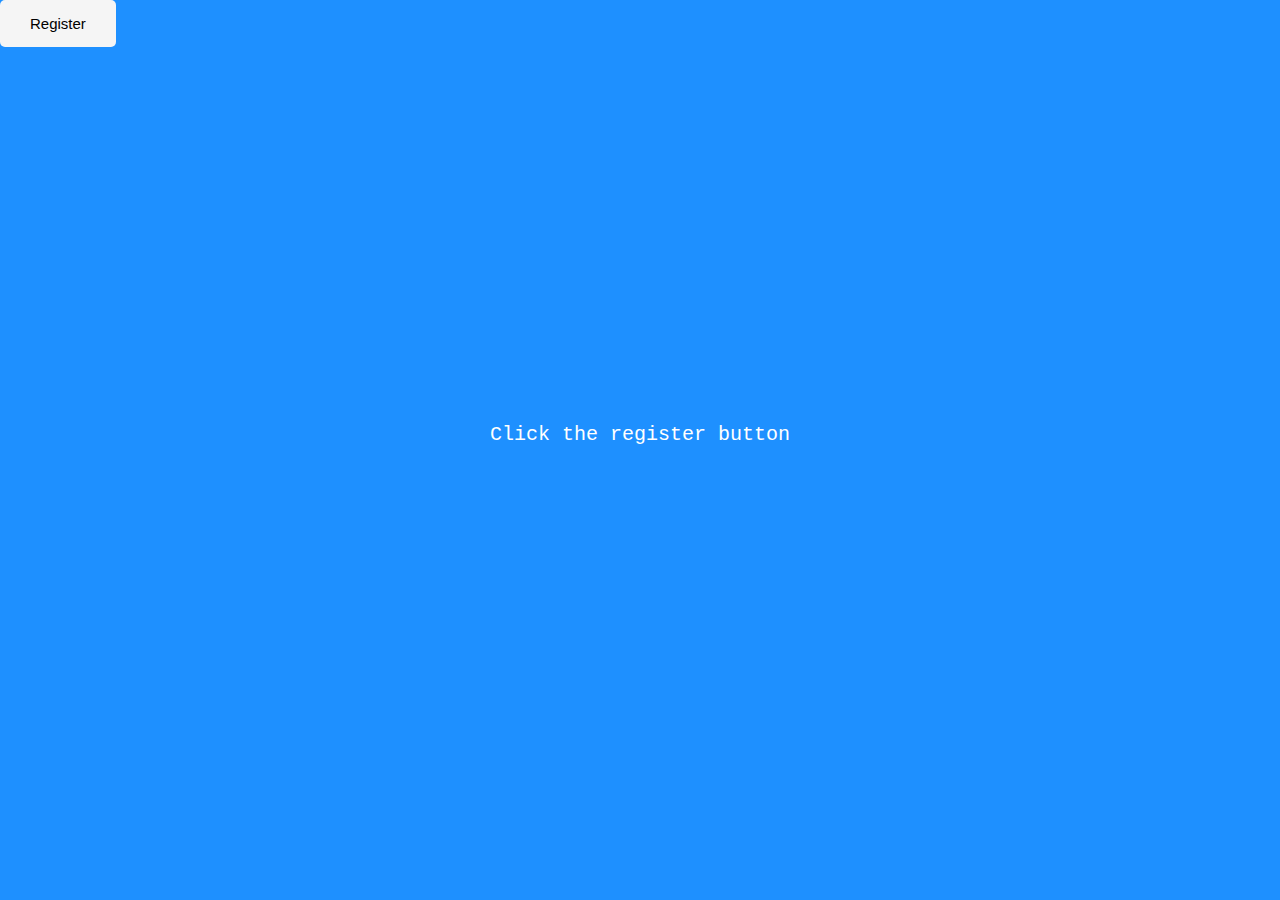
<file: index.html>
<!DOCTYPE html>
<html lang="en">

<head>
  <meta charset="UTF-8" />
  <meta http-equiv="X-UA-Compatible" content="IE=edge" />
  <meta name="viewport" content="width=device-width, initial-scale=1.0" />
  <title>My web</title>
  <link rel="stylesheet" href="./style.css" />
</head>

<body>
  <form id="register-form">
    <div class="container">
      <label><b>Name</b></label>
      <input type="text" name="name" placeholder="Enter Name" required>
      <br><br>

      <label><b>E-mail</b></label>
      <input type="email" name="email" placeholder="Enter Email" required>

      <label><b>Password</b></label>
      <input type="password" name="Psw" placeholder="Enter password" required>

      <label><b>Confirm Password</b></label>
      <input type="Password" name="psw-confirm" placeholder="confirm password" required>

      <label><b>Enter a phone number:</b></label>
      <input type="tel" id="phone-input" name="phone" maxlength="10" placeholder="123-45-678" required>


      <p>
        By creating an account you agree to our
        <a href="#">Terms and privacy</a>
      </p>
      <div>

        <button type="submit" class="signupbtn">sign up</button>


        <button type="button" class="cancelbtn">cancel</button>
      </div>
    </div>
  </form>

  <div class="register">
    <button>Register</button>
  </div>
  <p>Click the register button</p>
  <script src="https://ajax.googleapis.com/ajax/libs/jquery/3.6.0/jquery.min.js"></script>
  <script src="./form.js"></script>
</body>

</html>
</file>
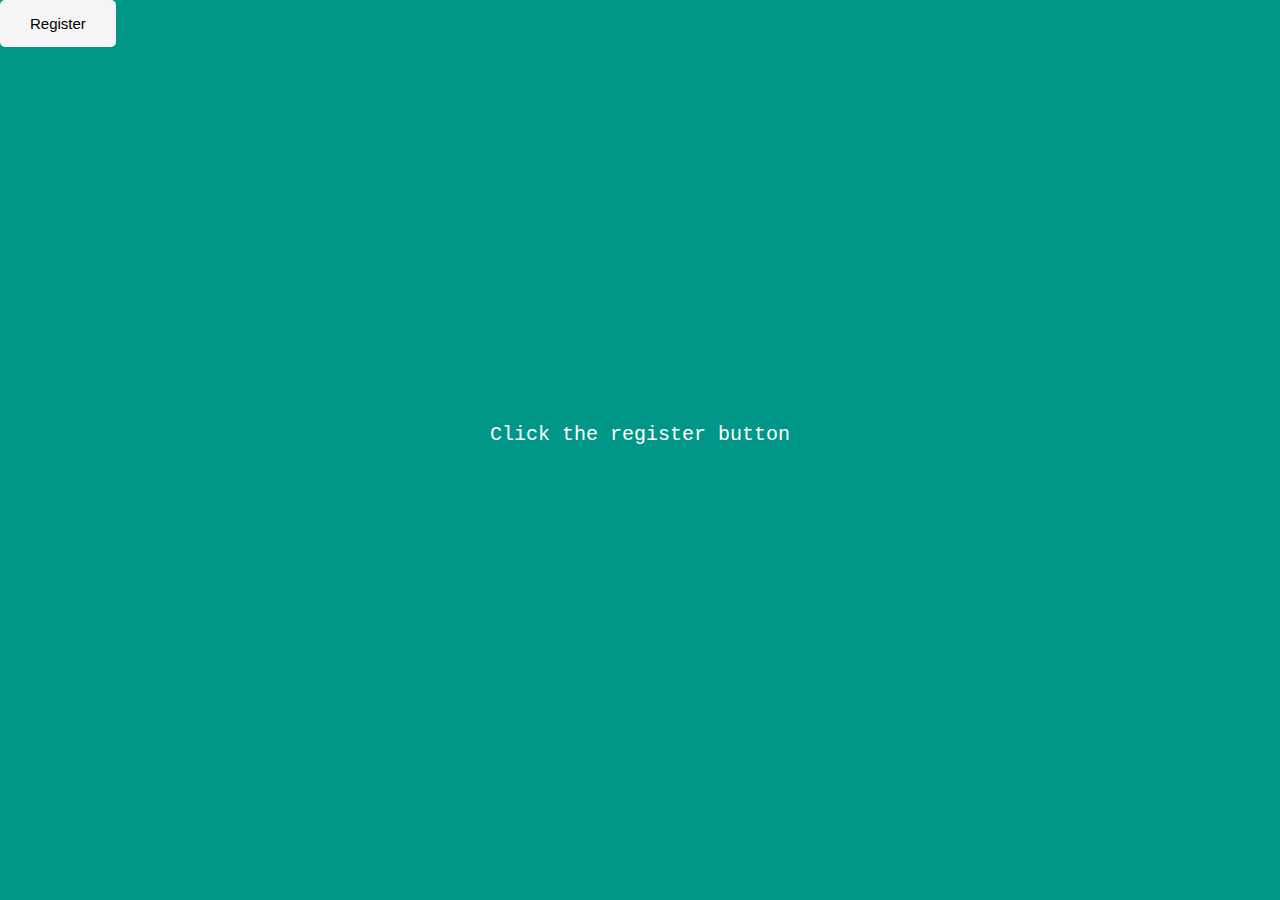
<file: login form/index.html>
<!DOCTYPE html>
<html lang="en">
  <head>
    <meta charset="UTF-8" />
    <meta http-equiv="X-UA-Compatible" content="IE=edge" />
    <meta name="viewport" content="width=device-width, initial-scale=1.0" />
    <title>My web</title>
    <link rel="stylesheet" href="./CSS/style.css" />
  </head>
  <body>
    <form>
      <div class="container">
        <label><b>Name</b></label>
        <input type="text" name="name" placeholder="Enter Name" required>
        <br ><br >

        <label><b>E-mail</b></label>
        <input type="E-mail" name="email" placeholder="Enter Email" required>
        
        <label><b>Password</b></label>
        <input
          type="password"
          name="Psw"
          placeholder="Enter password"
          required>
        
        <label><b>Confirm Password</b></label>
        <input
          type="Password"
          name="psw-confirm"
          placeholder="confirm password"
          required>
        

        <p>
          By creating an account you agree to our
          <a href="#">Terms and privacy</a>
        </p>

        <button type="submit" class="signupbtn">sign up</button>
        <br>

        <button type="button" class="cancelbtn">cancel</button>
      </div>
    </form>

    <div class="register">
      <button>Register</button>
    </div>
    <p>Click the register button</p>
    <script src="https://ajax.googleapis.com/ajax/libs/jquery/3.6.0/jquery.min.js"></script>
    <script src="./CSS/form.js"></script>
  </body>
</html>
</file>
<file: style.css>
*{
    margin: 0;
    padding: 0;
    box-sizing:  border-box;
}
body{
    height: 100%;
    width: 100%;
    font-family: sans-serif;
    line-height: 1.5;
    background-color: dodgerblue;
    font-size: 90%;
    font-family: 'Courier New', Courier, monospace;
}
body > p{
    position: absolute;
    bottom: 50%;
    left: 0;
    right: 0;
    text-align: center;
    color: white;
    font-size: 20px;
    font-weight: lighter;
}
showcase{
    width: 100%;
    text-align: center;
    color: white;
 }
form{ 
     width: 100%; 
} 
.container{
    max-width: 300px;
width: 70%;
padding: 15px 8px;
margin: 20px auto;
overflow: hidden;
z-index: 1;
border-radius: 5px;
display: none;
background-color:/* #80CBC4 */white;
}
.container > p{
    text-align: center;
}
input,
input[type=password]{
    padding: 10px 5px;
    margin: 8px 0;
    width: 100%;
    display: inline-block;
    border: 1px solid #ccc;
    border-radius: 3px;
}
input:valid{
    border-color: green;
}
input:-webkit-autofill
{ -webkit-box-shadow:0 0px 1000px white inset;}

.cancelbtn{
 background-color: whitesmoke;
 color: black;
 border-radius: 0 3px 3px 0;
}

.signupbtn{
background-color: #009688;
color: white;
border-radius: 3px 0 0 3px;
}
.signupbtn, .cancelbtn{
    border: none;
    padding: 15px 0;
    width: 50%;
    float: left;
    margin: 15px 0 0 0;
    font-size: bold;
}
.regiter{
    width: 120px;
    margin: 25px auto;
    position: absolute;
    left: 0;
    right: 0px;
    bottom: 20px;
}


.register button{
    padding: 15px 30px;
    border: none;
    border-radius: 5px;
    font-size: 15px;
    background-color: whitesmoke;
    color: black;
}

input,
.input[type=tel]{
margin: 8px 0;
padding: 10px 5px;
}
</file>
<file: login form/CSS/style.css>
*{
    margin: 0;
    padding: 0;
    box-sizing:  border-box;
}
body{
    height: 100%;
    width: 100%;
    font-family: sans-serif;
    line-height: 1.5;
    background-color: #009688;
    font-size: 90%;
    font-family: 'Courier New', Courier, monospace;
}
body > p{
    position: absolute;
    bottom: 50%;
    left: 0;
    right: 0;
    text-align: center;
    color: white;
    font-size: 20px;
    font-weight: lighter;
}
showcase{
    width: 100%;
    text-align: center;
    color: white;
 }
form{ 
     width: 100%; 
} 
.container{
width: 70%;
padding: 15px 8px;
margin: 20px auto;
overflow: hidden;
z-index: 1;
border-radius: 5px;
display: none;
background-color:/* #80CBC4 */white;
}
.container > p{
    text-align: center;
}
input[type=text],
input[type=password]{
    padding: 10px 5px;
    margin: 8px 0;
    width: 100%;
    display: inline-block;
    border: 1px solid #ccc;
    border-radius: 3px;
}
input:valid{
    border-color: green;
}
input:-webkit-autofill
{ -webkit-box-shadow:0 0px 1000px white inset;}

.cancelbtn{
 background-color: whitesmoke;
 color: black;
 border-radius: 0 3px 3px 0;
}

.signupbtn{
background-color: #009688;
color: white;
border-radius: 3px 0 0 3px;
}
.signupbtn, .cancelbtn{
    border: none;
    padding: 15px 0;
    width: 50%;
    float: left;
    margin: 15px 0 0 0;
    font-size: bold;
}
.regiter{
    width: 120px;
    margin: 25px auto;
    position: absolute;
    left: 0;
    right: 0px;
    bottom: 20px;
}


.register button{
    padding: 15px 30px;
    border: none;
    border-radius: 5px;
    font-size: 15px;
    background-color: whitesmoke;
    color: black;
}
</file>
